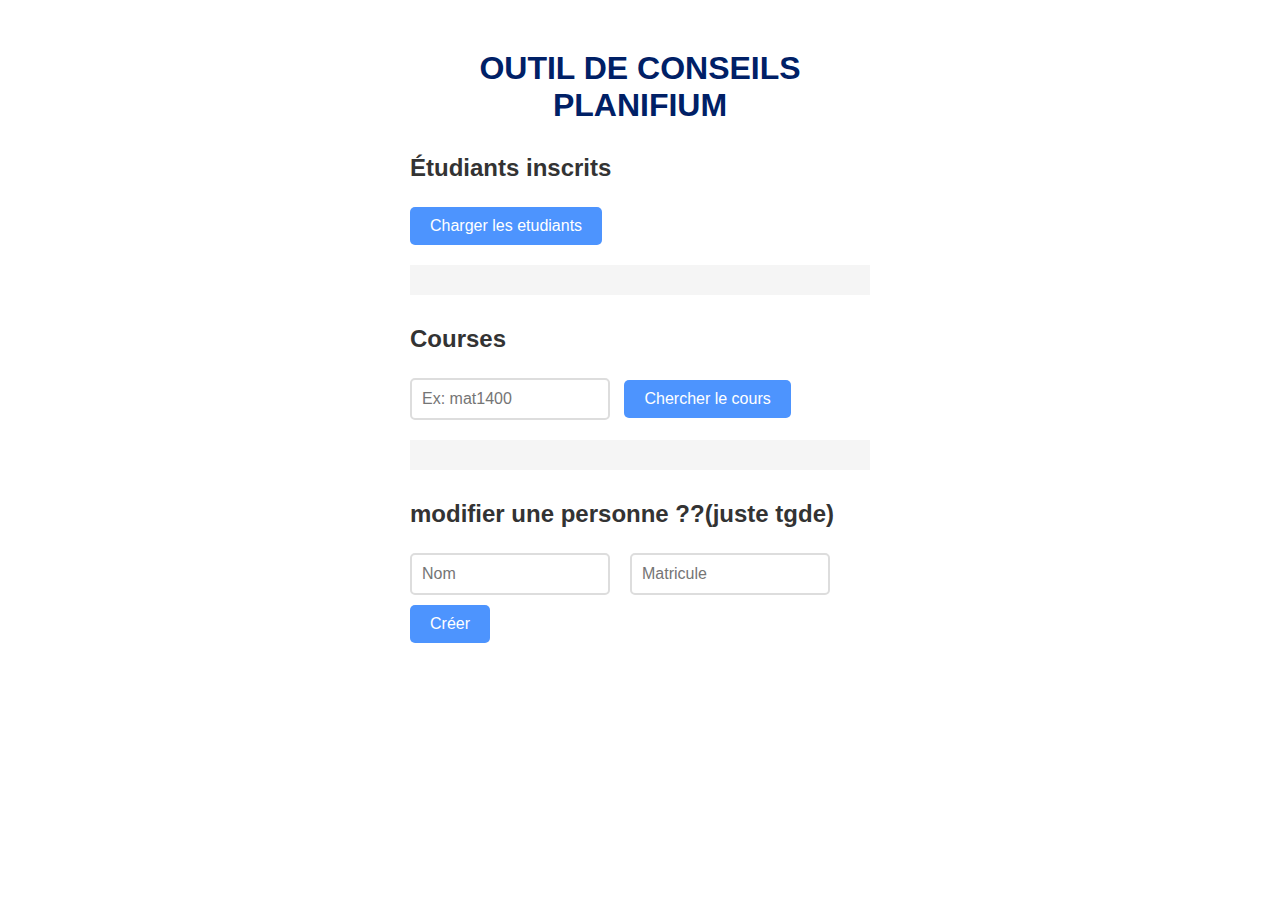
<file: project/ift2255-template-javalin-main/ift2255-template-javalin-main/rest-api/frontend/index.html>
<!DOCTYPE html>
<html lang="en">
<head>
    <meta charset="UTF-8">
    <meta name="viewport" content="width=device-width, initial-scale=1.0">
    <title>projet ift2255</title>
    <link rel="stylesheet" href="style.css">
</head>
<body>
    <div class="container">
        <h1>OUTIL DE CONSEILS PLANIFIUM</h1>

        <section>
            <h2>Étudiants inscrits</h2>
            <button onclick="loadUsers()">Charger les etudiants</button>
            <div id="users-list"></div>
        </section>

        <section>
            <h2>Courses</h2>
            <div>
                <input type="text" id="courseId" placeholder="Ex: mat1400">
                <button onclick="loadCourse()">Chercher le cours</button>
            </div>
            <div id="course-info"></div>
        </section>

        <section>
            <h2>modifier une personne ??(juste tgde)</h2>
            <form id="createUserForm">
                <input type="text" id="userName" placeholder="Nom" required>
                <input type="matricule" id="userMatricule" placeholder="Matricule" required>
                <button type="submit">Créer</button>
            </form>
        </section>
    </div>

    <script src="app.js"></script>
</body>
</html>
</file>
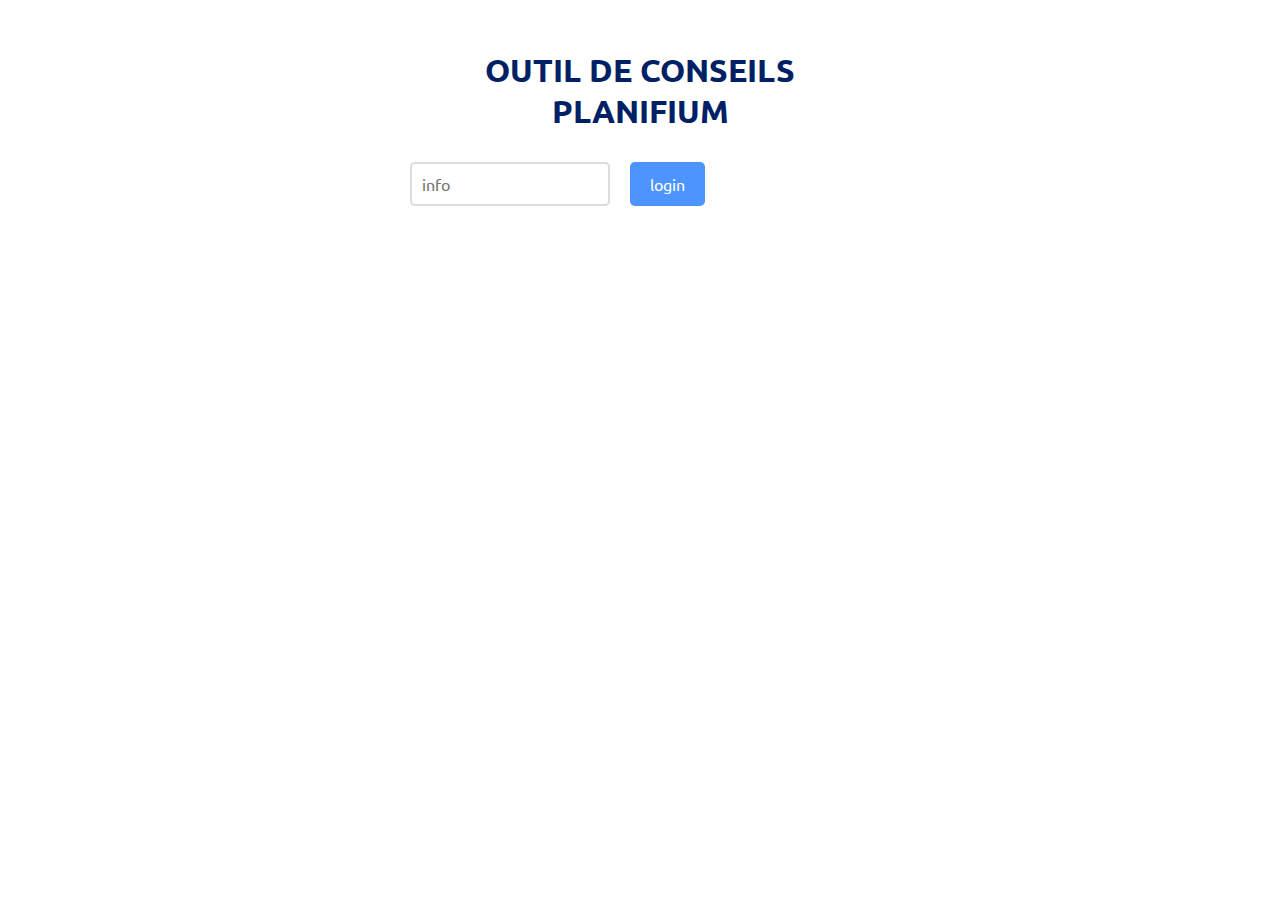
<file: PROJET_IFT2255_TEMPLATE-main-main/project/ift2255-template-javalin-main/ift2255-template-javalin-main/rest-api/frontend/index.html>
<!DOCTYPE html>
<html lang="en">
<head>

    <link rel="preconnect" href="https://fonts.googleapis.com">
    <link rel="preconnect" href="https://fonts.gstatic.com" crossorigin>
    <link href="https://fonts.googleapis.com/css2?family=Ubuntu:ital,wght@0,300;0,400;0,500;0,700;1,300;1,400;1,500;1,700&display=swap" rel="stylesheet">

    <meta charset="UTF-8">
    <meta name="viewport" content="width=device-width, initial-scale=1.0">
    <title>projet ift2255</title>
    <link rel="stylesheet" href="style.css">
</head>
<body>
    <div class="container">
        <h1>OUTIL DE CONSEILS PLANIFI


            <!--= -->
            <!--= simple pr moi de load info en allant chercher par id et remplacer text-content-->
            <h4><b>Espace de</b> <span id="student-name"></span></h4>
            <p><b>Matricule:</b> <span id="student-matricule"></span></p>
            <p><b>Cours complétés:</b><span id="completed-courses"></span></p>
            <button onclick="logout()">Déconnexion</button>
        </div>
        <section>
            <h2>Étudiants inscrits</h2>
            <button onclick="loadUsers()">Charger les etudiants</button>
            <div id="users-list"></div>
        </section>

        <section>
            <h2>Courses</h2>
            <div>
                <input type="text" id="courseId" placeholder="Ex: IFT1015 ou IFT">
                <select id="term">
                    <option value="H">Hiver (H)</option>
                    <option value="E">Été (E)</option>
                    <option value="A" selected>Automne (A)</option>
                </select>
                <select id="year">
                    <option value="25" selected>2025</option>
                    <option value="26">2026</option>
                    <option value="27">2027</option>
                </select>
                <button onclick="searchCourse()">Chercher</button>
            </div>
            <div id="course-info"></div>
        </section>
        <section>
            <h2>Cours offerts dans un programme</h2>
            <div>
                <input type="text" id="programId" placeholder="Ex: 117510">
                <button onclick="searchProgram()">Chercher</button>
            </div>
            <div id="program-courses-list"></div>
        </section>


        <section>
            <h2>Comparaison 2 cours</h2>
            <div>
                <input type="text" id="compare-courseA" placeholder="Cours A (ex: IFT1015)">
                <input type="text" id="compare-courseB" placeholder="Cours B (ex: IFT3700)">
                <button onclick="compareCourses()">Comparer</button>
            </div>
            <div id="compare-result"></div>
        </section>

        <h2>Avis form</h2>
        <section class="avis-section">



            <div>
                <h3>Consulter les avis</h3>
                <div class="myform avis-form">
                    <input type="text" id="avis-search-coursebyid" placeholder="Ex: IFT1015">
                    <button onclick="loadAvis()">Voir les avis</button>
                    <button onclick="loadAvisStats()">Voir les stats</button>
                    <div id="avis-list"></div>
                </div>
            </div>

            <div>
                <h3>Laisser un avis</h3>
                <form id="createAvisForm" class="myform">
                    <input type="text" id="avis-courseId" placeholder="Sigle (ABC1234)" required>
                    <input type="number" id="avis-rating" placeholder="Note (1-5)" min="1" max="5" required>
                    <input type="number" id="avis-difficulty" placeholder="Difficulté (1-5)" min="1" max="5" required>
                    <input type="number" id="avis-charge" placeholder="Charge (1-5)" min="1" max="5" required>
                    <input type="text" id="avis-comment" placeholder="Commentaire" required>
                    <button type="submit">Envoyer</button>
                </form>
                <div id="avis-form-result"></div>
            </div>
        </section>


        <!--
        <section>
            <h2>modifier une personne ??(juste tgde)</h2>
            <form id="createUserForm">
                <input type="text" id="userName" placeholder="Nom" required>
                <input type="matricule" id="userMatricule" placeholder="Matricule" required>
                <button type="submit">Créer</button>
            </form>
        </section>

        -->
        <section>
            <h2>Conseiller ai de Planifume</h2>
            <div id="chat-container">
                <div id="chat-messages"></div>
                <div class="chat-input">
                    <input type="text" id="chat-input" placeholder="Posez une question sur les cours...">
                    <button onclick="sendMessage()">Envoyer</button>
                </div>
            </div>
        </section>
    </div>

    <script>
        //const API_URL = 'http://localhost:3000';
        const params = new URLSearchParams(window.location.search);
        const matricule = params.get('matricule');

        if (!matricule) {
            window.location.href = "landing.html";
            //oui cpas le top securité mais anyways
        }

        let currentStudent = null; //fetch les info de la personne

        async function loadStudent() {
            const response = await fetch(`http://localhost:3000/students/${matricule}`);
            currentStudent = await response.json();

            document.getElementById('student-name').textContent = currentStudent.name;
            document.getElementById('student-matricule').textContent = currentStudent.matricule;
            document.getElementById('completed-courses').textContent =
            currentStudent.completedCourses.join(', ') || 'Aucun cours credité/complete';
        }

        loadStudent()



        function displayCourses(courses) {
            const container = document.getElementById('course-info');
            container.innerHTML = '';

            if (courses.length === 0) {
                container.innerHTML = '<p>Aucun cours trouvé</p>';
                return;
            }

            courses.forEach(course => {
                const div = document.createElement('div');
                div.classList.add('course-card');
                div.innerHTML = `
                    <h3>${course.id} - ${course.name}</h3>
                    <p>${course.description || 'Pas de description disponible'}</p>
                `;
                container.appendChild(div);
            });
        }
        async function compareCourses() {
            const courseA = document.getElementById('compare-courseA').value.trim().toUpperCase();
            const courseB = document.getElementById('compare-courseB').value.trim().toUpperCase();

            if (!courseA || !courseB) {
                showError('compare-result', 'Veuillez entrer deux cours à comparer');
                return;
            }

            try {
                const response = await fetch(`${API_URL}/compare?courseA=${courseA}&courseB=${courseB}`);

                if (!response.ok) {
                    throw new Error('Erreur lors de la comparaison');
                }

                const result = await response.json();
                displayComparison(result, courseA, courseB);
            } catch (error) {
                showError('compare-result', error.message);
            }
        }

        function displayComparison(result, courseA, courseB) {
            const container = document.getElementById('compare-result');


            let meilleurenoteAvis = 'égalité';
            if (result.avgRatingA > result.avgRatingB) {
                meilleurenoteAvis = courseA;
            } else if (result.avgRatingB > result.avgRatingA) {
                meilleurenoteAvis = courseB;
            }


            let scoreFacile = 'Égalité';
            if (result.scoreAcademiqueA > result.scoreAcademiqueB) {
                scoreFacile = courseA;
            } else if (result.scoreAcademiqueB > result.scoreAcademiqueA) {
                scoreFacile = courseB;
            }

            container.innerHTML = `
                <div class="course-card">

                    <h3>Comparaison: ${courseA} vs ${courseB}</h3>
                    <br>
                    <p><b>Note moyenne (avis) ${courseA}:</b> ${result.avgRatingA}/5</p>
                    <p><b>Note moyenne (avis) ${courseB}:</b> ${result.avgRatingB}/5</p>
                    <br>
                    <p><b>Score académique ${courseA}:</b> ${result.scoreAcademiqueA}</p>
                    <p><b>Score académique ${courseB}:</b> ${result.scoreAcademiqueB}</p>
                    <br>
                    <p><b>Différence de crédits:</b> ${result.creditDifference}</p>
                    <br>
                    <p><b>Mieux noté (avis):</b> ${meilleurenoteAvis}</p>
                    <p><b>Plus facile (résultats):</b> ${scoreFacile}</p>
                </div>
            `;
        }

//////la parite bonus chatbot///
        const CHATBOT_URL = 'http://localhost:5000';

        async function sendMessage() {
            const input = document.getElementById('chat-input');
            const message = input.value.trim();

            if (!message) return;

            const messagesDiv = document.getElementById('chat-messages');
            ///le msg du user
            messagesDiv.innerHTML += `<div class="user-message"><b>Etudiant:</b> ${message}</div>`;
            input.value = '';
            messagesDiv.innerHTML += `<div class="bot-typing" id="typing">Botudem est en train d'écrire...</div>`;

            try {
                const response = await fetch(`${CHATBOT_URL}/chat`, {
                    method: 'POST',
                    headers: { 'Content-Type': 'application/json' },
                    body: JSON.stringify({
                        message: message,
                        session_id: matricule || 'anonymous'
                    })
                });

                const data = await response.json();

                document.getElementById('typing')?.remove(); //quand le llm calcul une reponse on enleve le waiting state

                messagesDiv.innerHTML += `<div class="bot-message"><b>Bot:</b> ${data.response}</div>`;
                messagesDiv.scrollTop = messagesDiv.scrollHeight;

            } catch (error) {
                document.getElementById('typing')?.remove();
                messagesDiv.innerHTML += `<div class="error">Erreur: le chatbot ne répond pas</div>`;
            }
        }
        //le bouton pr send
        document.getElementById('chat-input')?.addEventListener('keypress', (e) => {
            if (e.key === 'Enter') sendMessage();
        });


    </script>

    <script src="app.js"></script>

</body>
</html>
</file>
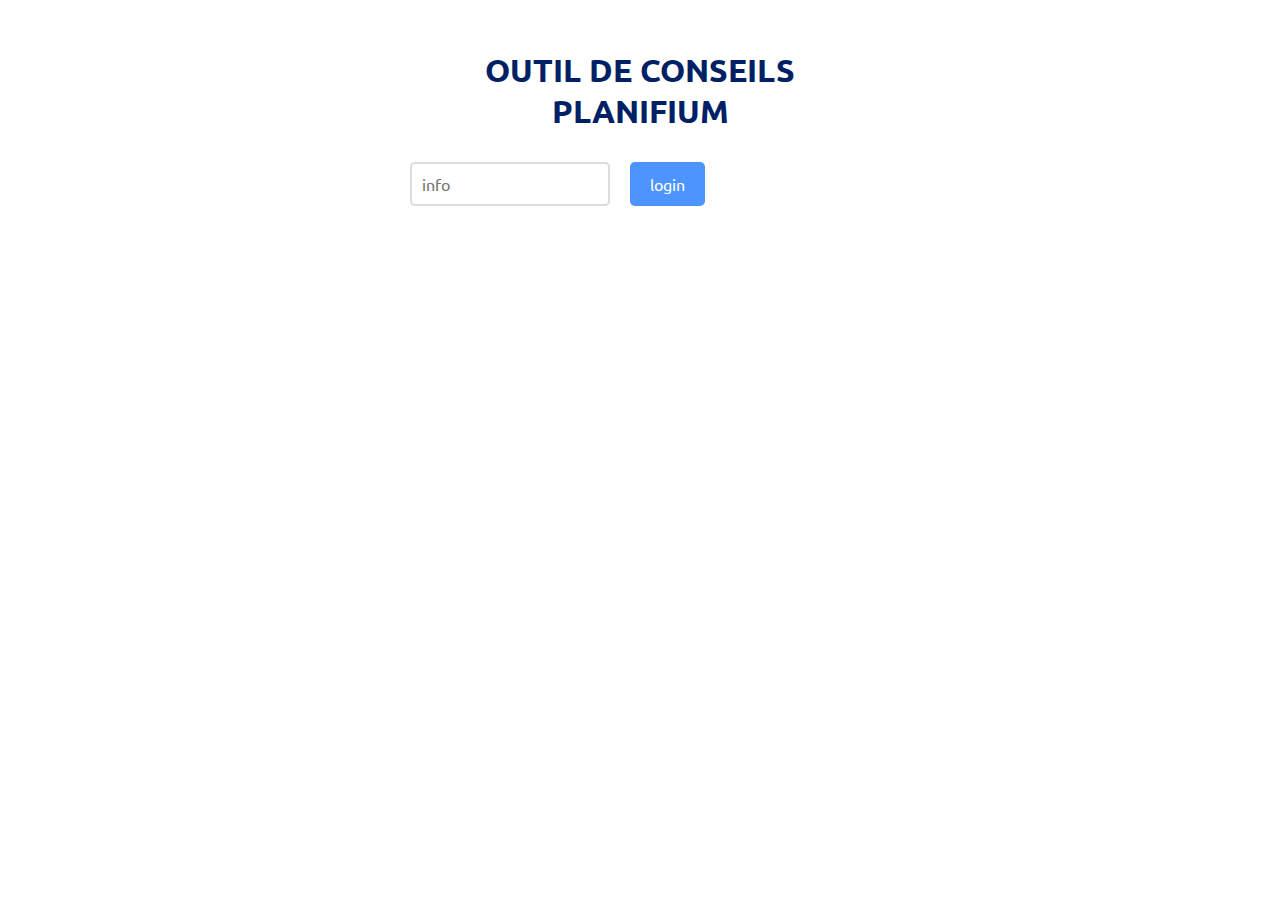
<file: project/ift2255-template-javalin-main/ift2255-template-javalin-main/rest-api/frontend/index-admin.html>
<!DOCTYPE html>
<html lang="en">
<head>
  <meta charset="UTF-8">
  <meta name="viewport" content="width=device-width, initial-scale=1.0">

  <link rel="preconnect" href="https://fonts.googleapis.com">
    <link rel="preconnect" href="https://fonts.gstatic.com" crossorigin>
    <link href="https://fonts.googleapis.com/css2?family=Ubuntu:ital,wght@0,300;0,400;0,500;0,700;1,300;1,400;1,500;1,700&display=swap" rel="stylesheet">

    <meta charset="UTF-8">
    <meta name="viewport" content="width=device-width, initial-scale=1.0">
    <title>projet ift2255</title>
    <link rel="stylesheet" href="style.css">
  <title>INDEX_ADMIN_PAGE</title>
</head>
<body>

    <div class="container">
        <h1>OUTIL DE CONSEILS PLANIFIUM</h1>
        <div class="student-info">
            <!--= simple pr moi de load info en allant chercher par id et remplacer text-content-->
            <h4><b>Espace TGDE</b></h4>
        </div>
        <section>
            <h2>Étudiants inscrits</h2>
            <button onclick="loadUsers()">Charger les etudiants</button>
            <div id="users-list"></div>
        </section>

        <section>
            <h2>Courses</h2>
            <div>
                <input type="text" id="courseId" placeholder="Ex: mat1400">
                <button onclick="loadCourse()">Chercher le cours</button>
            </div>
            <div id="course-info"></div>
        </section>

        <section>
            <h2>Comparaison 2 cours</h2>
            <div>
                <input type="text" id="compare-courseA" placeholder="Cours A (ex: IFT1015)">
                <input type="text" id="compare-courseB" placeholder="Cours B (ex: IFT3700)">
                <button onclick="compareCourses()">Comparer</button>
            </div>
            <div id="compare-result"></div>
        </section>



        <h2>Avis form</h2>
        <section class="avis-section">


            <div>
                <h3>Consulter les avis</h3>
                <div class="myform avis-form">
                    <input type="text" id="avis-search-coursebyid" placeholder="Ex: IFT1015">
                    <button onclick="loadAvis()">Voir les avis</button>
                    <button onclick="loadAvisStats()">Voir les stats</button>
                    <div id="avis-list"></div>
                </div>
            </div>

            <div>
                <h3>Laisser un avis</h3>
                <form id="createAvisForm" class="myform">
                    <input type="text" id="avis-courseId" placeholder="Sigle (ABC1234)" required>
                    <input type="number" id="avis-rating" placeholder="Note (1-5)" min="1" max="5" required>
                    <input type="number" id="avis-difficulty" placeholder="Difficulté (1-5)" min="1" max="5" required>
                    <input type="number" id="avis-charge" placeholder="Charge (1-5)" min="1" max="5" required>
                    <input type="text" id="avis-comment" placeholder="Commentaire" required>
                    <button type="submit">Envoyer</button>
                </form>
                <div id="avis-form-result"></div>
            </div>
        </section>


        <!--
        <section>
            <h2>modifier une personne ??(juste tgde)</h2>
            <form id="createUserForm">
                <input type="text" id="userName" placeholder="Nom" required>
                <input type="matricule" id="userMatricule" placeholder="Matricule" required>
                <button type="submit">Créer</button>
            </form>
        </section>

        -->
    </div>

    <script>
        //const API_URL = 'http://localhost:3000';
        const params = new URLSearchParams(window.location.search);
        const matricule = params.get('matricule');

        if (!matricule) {
            window.location.href = "landing.html";
            //oui cpas le top securité mais anyways
        }

        let currentStudent = null; //fetch les info de la personne
        async function loadStudent() {
            const response = await fetch(`http://localhost:3000/students/${matricule}`);
            currentStudent = await response.json();

            document.getElementById('student-name').textContent = currentStudent.name;
            document.getElementById('student-matricule').textContent = currentStudent.matricule;
            document.getElementById('completed-courses').textContent =
                currentStudent.completedCourses.join(', ') || 'Aucun cours credité';
        }

        loadStudent();


        async function compareCourses() {
            const courseA = document.getElementById('compare-courseA').value.trim().toUpperCase();
            const courseB = document.getElementById('compare-courseB').value.trim().toUpperCase();

            if (!courseA || !courseB) {
                showError('compare-result', 'Veuillez entrer deux cours à comparer');
                return;
            }

            try {
                const response = await fetch(`${API_URL}/compare?courseA=${courseA}&courseB=${courseB}`);

                if (!response.ok) {
                    throw new Error('Erreur lors de la comparaison');
                }

                const result = await response.json();
                displayComparison(result, courseA, courseB);
            } catch (error) {
                showError('compare-result', error.message);
            }
        }

        function displayComparison(result, courseA, courseB) {
            const container = document.getElementById('compare-result');

            let best_cour = '';
            if (result.avgRatingA > result.avgRatingB) {
                best_cour = `${courseA} >  ${courseB}`;
            } else if (result.avgRatingB > result.avgRatingA) {
                best_cour = `${courseB} >  ${courseA}`;
            } else {
                best_cour = 'Les deux cours ont la mm note';
            }

            container.innerHTML = `
                <div class="course-card">
                    <h3>Comparaison: ${courseA} vs ${courseB}</h3>

                    <p><b>Note moyenne ${courseA}:</b> ${result.avgRatingA}/5</p>
                    <p><b>Note moyenne ${courseB}:</b> ${result.avgRatingB}/5</p>
                    <p><b>Différence de notes:</b> ${result.reviewScoreDifference}</p>

                    <p><b>Différence de crédits:</b> ${result.creditDifference}</p>

                    <p><b>${best_cour}</b></p>
                </div>
            `;
        }

    </script>

    <script src="app.js"></script>

</body>
</html>
</file>
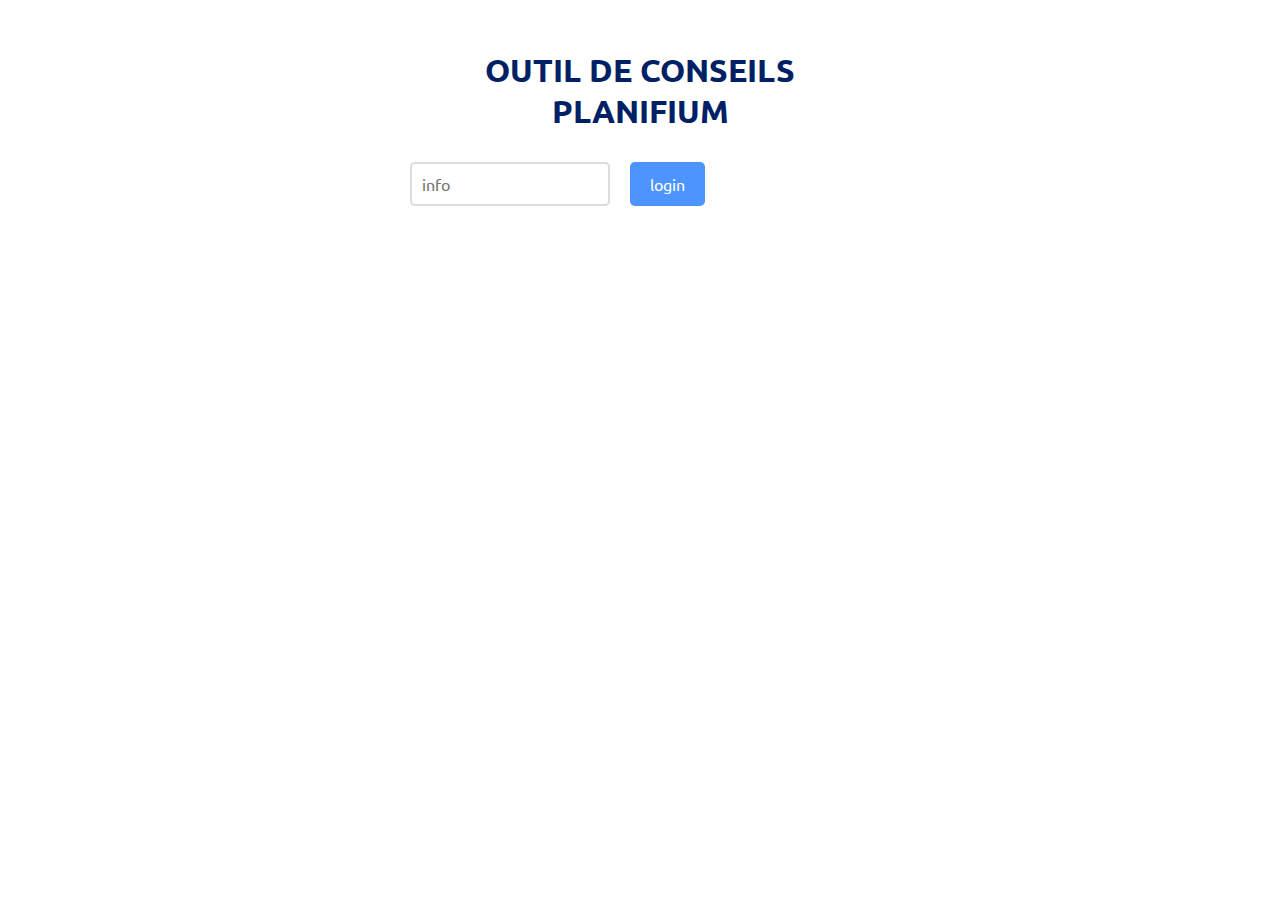
<file: project/ift2255-template-javalin-main/ift2255-template-javalin-main/rest-api/frontend/landing.html>
<!DOCTYPE html>
<html lang="en">
<head>
    <link rel="preconnect" href="https://fonts.googleapis.com">
    <link rel="preconnect" href="https://fonts.gstatic.com" crossorigin>
    <link href="https://fonts.googleapis.com/css2?family=Ubuntu:ital,wght@0,300;0,400;0,500;0,700;1,300;1,400;1,500;1,700&display=swap" rel="stylesheet">

    <meta charset="UTF-8">
    <meta name="viewport" content="width=device-width, initial-scale=1.0">
    <title>projet ift2255</title>
    <link rel="stylesheet" href="style.css">
</head>
<body>
    <div class="container">
        <h1>OUTIL DE CONSEILS PLANIFIUM</h1>

        <form id="login" onsubmit="login(event)">
            <input type="text" id="credentials" placeholder="info" required>
            <button type="submit">login</button>
        </form>
    </div>

    <script>
      function login(event){
          event.preventDefault();
          const input = document.getElementById('credentials').value;
          const valides = ["20280089", "20279666", "20283304", "20249230","12345678"];

          if (valides.includes(input)) { //if we ever find the matricule in the valid options
            window.location.href = "index.html?matricule=" + input;
          }
          if (input == "12345"){
            window.location.href = "index-admin.html?matricule=" + input;
          }
      }
    </script>
</body>
</html>
</file>
<file: project/ift2255-template-javalin-main/ift2255-template-javalin-main/rest-api/frontend/style.css>
* {
    margin: 0;
    padding: 0;
    box-sizing: border-box;
    font-family: "Ubuntu", sans-serif;
}

body {
    font-family: "Ubuntu", sans-serif;
    color:#333;
    min-height: 100vh;
    padding: 20px;
    margin-left:40vh;
    margin-right: 40vh;
}

.container {
    max-width: 900px;
    margin: 0 auto;
    background: white;
    padding: 30px;


}

h1 {
    color: #002066;
    text-align: center;
    margin-bottom: 30px;
}

h2 {
    color: #333;
    margin: 20px 0 15px 0;
    padding-bottom: 10px;

}

section {
    margin-bottom: 30px;
}

button {
    background: #4d94fe;
    color: white;
    border: none;
    padding: 10px 20px;
    border-radius: 5px;
    cursor: pointer;
    font-size: 16px;

}

button:hover {
    background: #ffb13d;
}

input {
    padding: 10px;
    border: 2px solid #ddd;
    border-radius: 5px;
    font-size: 16px;
    margin-right: 10px;
    width: 200px;
}

input:focus {
    outline: none;
    border-color: #0029df;
}

#users-list, #course-info {
    margin-top: 20px;
    padding: 15px;
    background: #f5f5f5;

}

.user-card, .course-card {
    background: #e0faff;
    padding: 15px;
    margin: 10px 0;

}

.user-card h3, .course-card h3 {
    color: rgb(102, 157, 234);
    margin-bottom: 5px;
}



/******/

.student-info{
    display: flex;
     gap: 2rem;
    align-items: flex-start;

    vertical-align: middle;
    background: #e0faff;
    padding:15px;
}

.student-info h4{
    margin:0;
}
.student-info button{
    margin:auto;
}

form {
    display: flex;
    gap: 10px;
    flex-wrap: wrap;
}
.error {
    color: red;
    padding: 10px;
    background: #ffebee;

    margin-top: 10px;
}

.success {
    color: green;
    padding: 10px;
    background: #e8f5e9;

    margin-top: 10px;
}
/******/
.comments-section {
    margin-top: 20px;

    padding-top: 15px;
}

.comment {
    background: #ffffff;
    padding: 10px;
    margin: 10px 0;
    color: #333;

}


.avis-section{
  display: flex;
  gap: 2rem;
  align-items: flex-start;
  justify-content: stretch; /* mais quel putain de bangeeerrrr*/
  background: #f5f5f5;
  padding:15px;
}

.avis-section > div:first-child{ /*trick pr premiere div enfant donc ca grandit et ca peut retreci, taille de base cv etre en fct de sont contenu en permettant un vraaai shrink*/
  flex-grow: 1;
  flex-shrink: 1;
  flex-basis: auto;
  min-width: 0;
}

.avis-section > div:last-child{ /*JPERMET RIENNN PR derniere div -> laisser un avis*/
  flex-grow: 0;
  flex-shrink: 0;
  flex-basis: 340px; /*ca fit mon ecran au pire jajuste guys*/
}


.avis-section .myform{
  width: 100%;
  max-width: 100%;
}


.avis-section .myform input{
  width: 100%;
  margin: 0 0 .75rem 0;
}

.avis-section .myform button{
  width: 100%;
  margin-top: .75rem;
}

#avis-list{
  margin-top: 1rem;
}

#avis-list .comment, #avis-list .course-card{
  width: 100%;
  overflow-wrap: anywhere;
}


.eligible {
    color: green;
    font-weight: bold;
}

.NON-eligible {
    color: red;
    font-weight: bold;
}

/*pr le ai part*/
#chat-container {
    border: 1px solid #ccc;
    border-radius: 8px;
    max-width: 500px;
    margin-top: 10px;
}

#chat-messages {
    height: 300px;
    overflow-y: auto;
    padding: 10px;
    background: #f9f9f9;
}

.user-message {

    color: blue;
    padding: 8px 12px;
    border-radius: 10px;
    margin: 5px 0;
    text-align: right;
}

.bot-message {
    background: #e9e9e9;
    padding: 8px 12px;
    border-radius: 10px;
    margin: 5px 0;
}

.chat-input {
    display: flex;
    padding: 10px;
}

.chat-input input {
    flex: 1;
    padding: 8px;
    margin-right: 10px;
}

@media (max-width: 900px){
  .avis-section{
    flex-direction: column;
}
  .avis-section > div:last-child{
    flex-basis: auto; width: 100%;
}
}
</file>
<file: PROJET_IFT2255_TEMPLATE-main-main/project/ift2255-template-javalin-main/ift2255-template-javalin-main/rest-api/frontend/style.css>
* {
    margin: 0;
    padding: 0;
    box-sizing: border-box;
    font-family: "Ubuntu", sans-serif;
}

body {
    font-family: "Ubuntu", sans-serif;
    color:#333;
    min-height: 100vh;
    padding: 20px;
    margin-left:40vh;
    margin-right: 40vh;
}

.container {
    max-width: 900px;
    margin: 0 auto;
    background: white;
    padding: 30px;


}

h1 {
    color: #002066;
    text-align: center;
    margin-bottom: 30px;
}

h2 {
    color: #333;
    margin: 20px 0 15px 0;
    padding-bottom: 10px;

}

section {
    margin-bottom: 30px;
}

button {
    background: #4d94fe;
    color: white;
    border: none;
    padding: 10px 20px;
    border-radius: 5px;
    cursor: pointer;
    font-size: 16px;

}

button:hover {
    background: #ffb13d;
}

input {
    padding: 10px;
    border: 2px solid #ddd;
    border-radius: 5px;
    font-size: 16px;
    margin-right: 10px;
    width: 200px;
}

input:focus {
    outline: none;
    border-color: #0029df;
}

#users-list, #course-info {
    margin-top: 20px;
    padding: 15px;
    background: #f5f5f5;

}

.user-card, .course-card {
    background: #e0faff;
    padding: 15px;
    margin: 10px 0;

}

.user-card h3, .course-card h3 {
    color: rgb(102, 157, 234);
    margin-bottom: 5px;
}



/******/

.student-info{
    display: flex;
     gap: 2rem;
    align-items: flex-start;

    vertical-align: middle;
    background: #e0faff;
    padding:15px;
}

.student-info h4{
    margin:0;
}
.student-info button{
    margin:auto;
}

form {
    display: flex;
    gap: 10px;
    flex-wrap: wrap;
}
.error {
    color: red;
    padding: 10px;
    background: #ffebee;

    margin-top: 10px;
}

.success {
    color: green;
    padding: 10px;
    background: #e8f5e9;

    margin-top: 10px;
}
/******/
.comments-section {
    margin-top: 20px;

    padding-top: 15px;
}

.comment {
    background: #ffffff;
    padding: 10px;
    margin: 10px 0;
    color: #333;

}


.avis-section{
  display: flex;
  gap: 2rem;
  align-items: flex-start;
  justify-content: stretch; /* mais quel putain de bangeeerrrr*/
  background: #f5f5f5;
  padding:15px;
}

.avis-section > div:first-child{ /*trick pr premiere div enfant donc ca grandit et ca peut retreci, taille de base cv etre en fct de sont contenu en permettant un vraaai shrink*/
  flex-grow: 1;
  flex-shrink: 1;
  flex-basis: auto;
  min-width: 0;
}

.avis-section > div:last-child{ /*JPERMET RIENNN PR derniere div -> laisser un avis*/
  flex-grow: 0;
  flex-shrink: 0;
  flex-basis: 340px; /*ca fit mon ecran au pire jajuste guys*/
}


.avis-section .myform{
  width: 100%;
  max-width: 100%;
}


.avis-section .myform input{
  width: 100%;
  margin: 0 0 .75rem 0;
}

.avis-section .myform button{
  width: 100%;
  margin-top: .75rem;
}

#avis-list{
  margin-top: 1rem;
}

#avis-list .comment, #avis-list .course-card{
  width: 100%;
  overflow-wrap: anywhere;
}


.eligible {
    color: green;
    font-weight: bold;
}

.NON-eligible {
    color: red;
    font-weight: bold;
}

/*pr le ai part*/
#chat-container {
    border: 1px solid #ccc;
    border-radius: 8px;
    max-width: 500px;
    margin-top: 10px;
}

#chat-messages {
    height: 300px;
    overflow-y: auto;
    padding: 10px;
    background: #f9f9f9;
}

.user-message {

    color: blue;
    padding: 8px 12px;
    border-radius: 10px;
    margin: 5px 0;
    text-align: right;
}

.bot-message {
    background: #e9e9e9;
    padding: 8px 12px;
    border-radius: 10px;
    margin: 5px 0;
}

.chat-input {
    display: flex;
    padding: 10px;
}

.chat-input input {
    flex: 1;
    padding: 8px;
    margin-right: 10px;
}

@media (max-width: 900px){
  .avis-section{
    flex-direction: column;
}
  .avis-section > div:last-child{
    flex-basis: auto; width: 100%;
}
}
</file>
